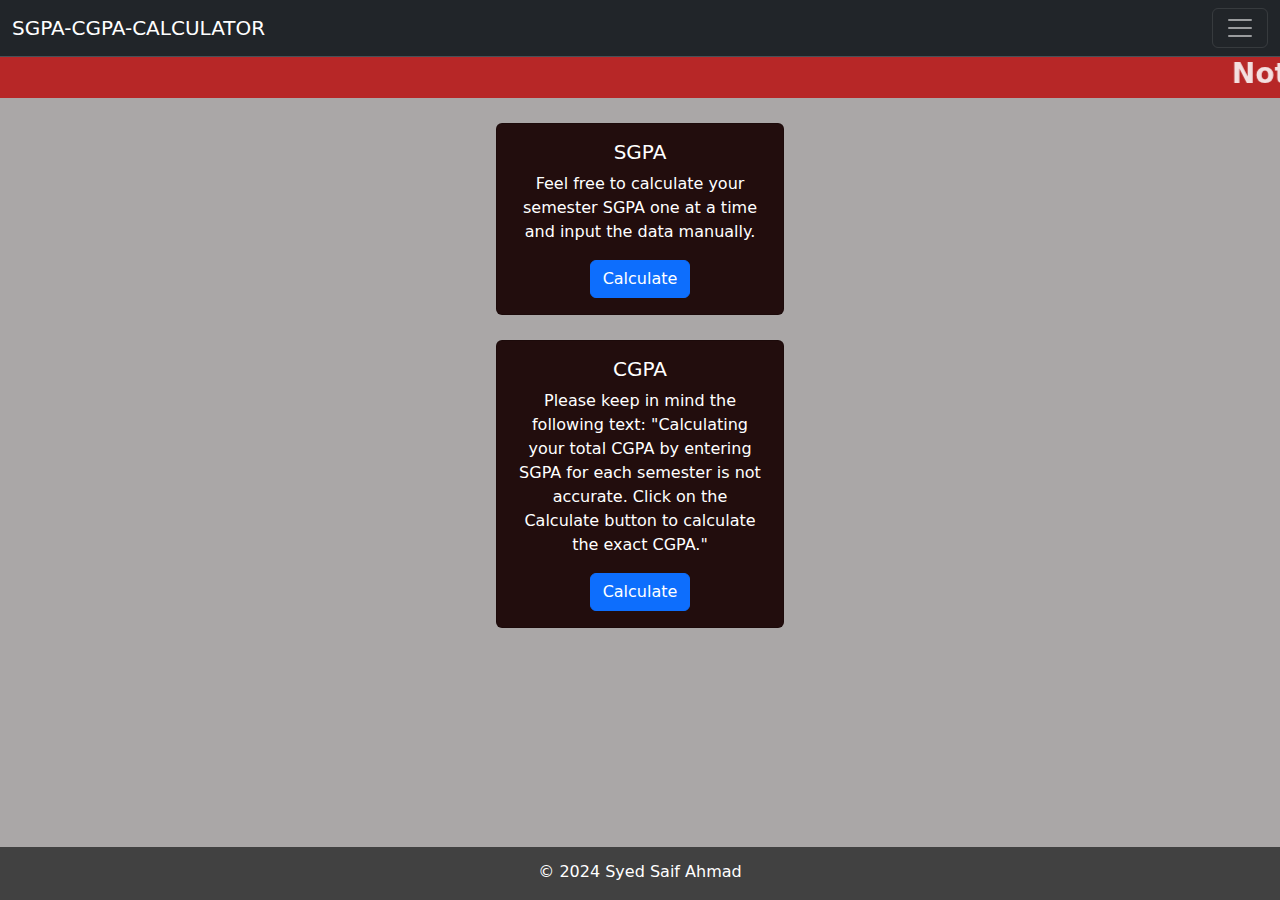
<file: index.html>
<!doctype html>
<html lang="en">
  <head>
    <meta charset="utf-8">
    <meta name="viewport" content="width=device-width, initial-scale=1">
    <title>SGPA-CGPA-CALCULATOR</title>
    <link href="https://cdn.jsdelivr.net/npm/bootstrap@5.3.3/dist/css/bootstrap.min.css" rel="stylesheet" integrity="sha384-QWTKZyjpPEjISv5WaRU9OFeRpok6YctnYmDr5pNlyT2bRjXh0JMhjY6hW+ALEwIH" crossorigin="anonymous">
    <link rel="stylesheet" href="style.css">
  </head>
  <body>
    <nav class="navbar bg-dark border-bottom border-body" data-bs-theme="dark">
        <div class="container-fluid">
          <a class="navbar-brand" href="#">SGPA-CGPA-CALCULATOR</a>
          <button class="navbar-toggler" type="button" data-bs-toggle="collapse" data-bs-target="#navbarNav" aria-controls="navbarNav" aria-expanded="false" aria-label="Toggle navigation">
            <span class="navbar-toggler-icon"></span>
          </button>
          <div class="collapse navbar-collapse" id="navbarNav">
            <ul class="navbar-nav">
              <li class="nav-item">
                <a class="nav-link active" aria-current="page" href="https://syedsaifahmad.github.io/SGPA-CGPA-CALCULATOR/">HOME</a>
              </li>
              <li class="nav-item">
                <a class="nav-link" href="sgpa.html">SGPA</a>
              </li>
              <li class="nav-item">
                <a class="nav-link" href="cgpa.html">CGPA</a>
              </li>
            </ul>
          </div>
        </div>
      </nav>
      <main>
        <h3 class="note" style="color: rgb(243, 224, 224); background-color: #b72727;"><b><marquee behavior="" direction="left">Note : Calculating Average of SGPA is not a CGPA.</marquee></b></h3>
        <div class="card" style="width: 18rem;">
            <div class="card-body">
              <h5 class="card-title">SGPA</h5>
              <p class="card-text">Feel free to calculate your semester SGPA one at a time and input the data manually.</p>
              <a href="sgpa.html" class="btn btn-primary">Calculate</a>
            </div>
          </div>
        <div class="card" style="width: 18rem;">
            <div class="card-body">
              <h5 class="card-title">CGPA</h5>
              <p class="card-text">Please keep in mind the following text: "Calculating your total CGPA by entering SGPA for each semester is not accurate. Click on the Calculate button to calculate the exact CGPA."</p>
              <a href="cgpa.html" class="btn btn-primary">Calculate</a>
            </div>
          </div>
      </main>
      <footer class="footer">
        <p>&#169 2024 Syed Saif Ahmad</p>
    </footer>
    <script src="https://cdn.jsdelivr.net/npm/bootstrap@5.3.3/dist/js/bootstrap.bundle.min.js" integrity="sha384-YvpcrYf0tY3lHB60NNkmXc5s9fDVZLESaAA55NDzOxhy9GkcIdslK1eN7N6jIeHz" crossorigin="anonymous"></script>
  </body>
</html>
</file>
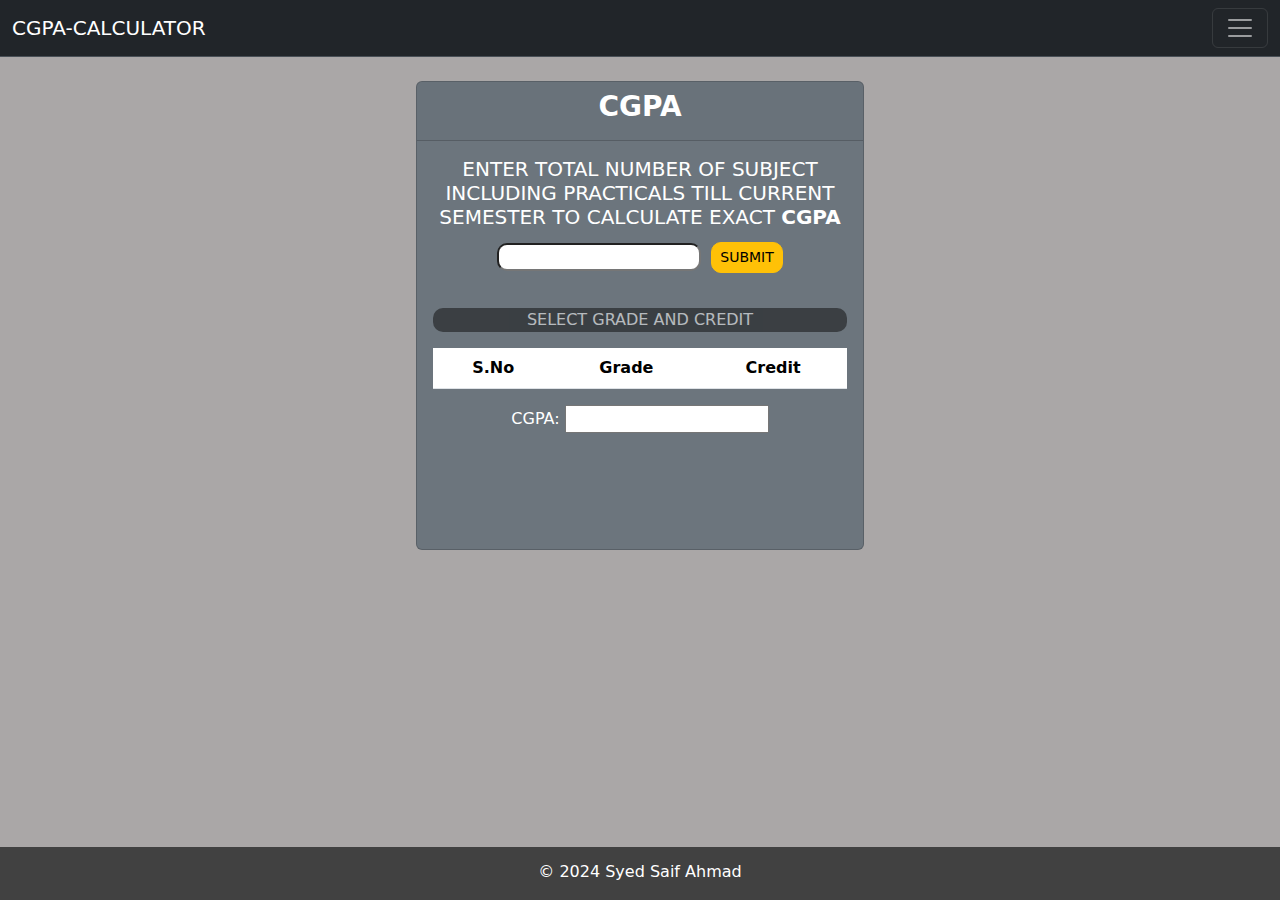
<file: cgpa.html>
<!doctype html>
<html lang="en">
  <head>
    <meta charset="utf-8">
    <meta name="viewport" content="width=device-width, initial-scale=1">
    <title>SGPA-CGPA-CALCULATOR</title>
    <link href="https://cdn.jsdelivr.net/npm/bootstrap@5.3.3/dist/css/bootstrap.min.css" rel="stylesheet" integrity="sha384-QWTKZyjpPEjISv5WaRU9OFeRpok6YctnYmDr5pNlyT2bRjXh0JMhjY6hW+ALEwIH" crossorigin="anonymous">
    <link rel="stylesheet" href="style.css">
  </head>
  <body>
    <nav class="navbar bg-dark border-bottom border-body" data-bs-theme="dark">
        <div class="container-fluid">
          <a class="navbar-brand" href="#">CGPA-CALCULATOR</a>
          <button class="navbar-toggler" type="button" data-bs-toggle="collapse" data-bs-target="#navbarNav" aria-controls="navbarNav" aria-expanded="false" aria-label="Toggle navigation">
            <span class="navbar-toggler-icon"></span>
          </button>
          <div class="collapse navbar-collapse" id="navbarNav">
            <ul class="navbar-nav">
              <li class="nav-item">
                <a class="nav-link active" aria-current="page" href="https://syedsaifahmad.github.io/SGPA-CGPA-CALCULATOR/">HOME</a>
              </li>
              <li class="nav-item">
                <a class="nav-link" href="sgpa.html">SGPA</a>
              </li>
              <li class="nav-item">
                <a class="nav-link" href="cgpa.html">CGPA</a>
              </li>
            </ul>
          </div>
        </div>
      </nav>
      <div class="card text-bg-secondary my-4" style="max-width: 28rem;" id="unique">
        <div class="card-header"><H3><B>CGPA</B></H3></div>
        <div class="card-body">
          <h5 class="card-title">ENTER TOTAL NUMBER OF SUBJECT INCLUDING PRACTICALS TILL CURRENT SEMESTER TO CALCULATE EXACT <B>CGPA</B></h5>
          <input type="number" class="submiting" id="subjectCount"><button class="btn btn-warning btn-sm submiting" onclick="populateTable()">SUBMIT</button>
          <p class="card-text-2">SELECT GRADE AND CREDIT</p>

 
          <table class="table" id="subjectTable">
            <thead>
              <tr>
                <th>S.No</th>
                <th>Grade</th>
                <th>Credit</th>
              </tr>
            </thead>
            <tbody>
            
            </tbody>
          </table>
          <!-- <label for="score">Score: </label>
            <input type="text" id="score" readonly> -->
          <label for="cgpa">CGPA: </label>
            <input type="text" id="cgpa" readonly>
        </div>
      </div>
      

      <footer class="footer">
        <p>&#169 2024 Syed Saif Ahmad</p>
    </footer>
    <script src="https://cdn.jsdelivr.net/npm/bootstrap@5.3.3/dist/js/bootstrap.bundle.min.js" integrity="sha384-YvpcrYf0tY3lHB60NNkmXc5s9fDVZLESaAA55NDzOxhy9GkcIdslK1eN7N6jIeHz" crossorigin="anonymous"></script>
    <script>
      function populateTable() {
        var subjectCount = document.getElementById("subjectCount").value;
        var tableBody = document.querySelector("#subjectTable tbody");
        tableBody.innerHTML = ""; // Clear existing table rows
    
        for (var i = 1; i <= subjectCount; i++) {
          var newRow = document.createElement("tr");
          newRow.innerHTML = `
            <td>${i}</td>
            <td>
          <select id="grade${i}" onchange="calculateScore()">
            <option value="10">A+</option>
            <option value="9">A</option>
            <option value="8">B</option>
            <option value="7">C</option>
            <option value="6">D</option>
            <option value="5">P</option>
            <option value="0">F</option>
          </select>
        </td>
              <td>
          <input type="number" id="credit${i}" step="0.1" oninput="calculateScore()" placeholder="Enter credit">
        </td>
          `;
          tableBody.appendChild(newRow);
        }
      }

      // Function to calculate the score and CGPA
  function calculateScore() {
    var subjectCount = document.getElementById("subjectCount").value;
    var totalCredit = 0;
    var totalScore = 0;

    for (var i = 1; i <= subjectCount; i++) {
      var credit = parseFloat(document.getElementById(`credit${i}`).value);
      var grade = parseInt(document.getElementById(`grade${i}`).value);
      var score = isNaN(credit) ? 0 : (credit * grade);
      totalCredit += isNaN(credit) ? 0 : credit;
      totalScore += score;
    }

    var cgpa = totalCredit === 0 ? 0 : totalScore / totalCredit;
    // document.getElementById("score").value = totalScore;
    document.getElementById("cgpa").value = cgpa.toFixed(2);
  }
    </script>
  </body>
</html>
</file>
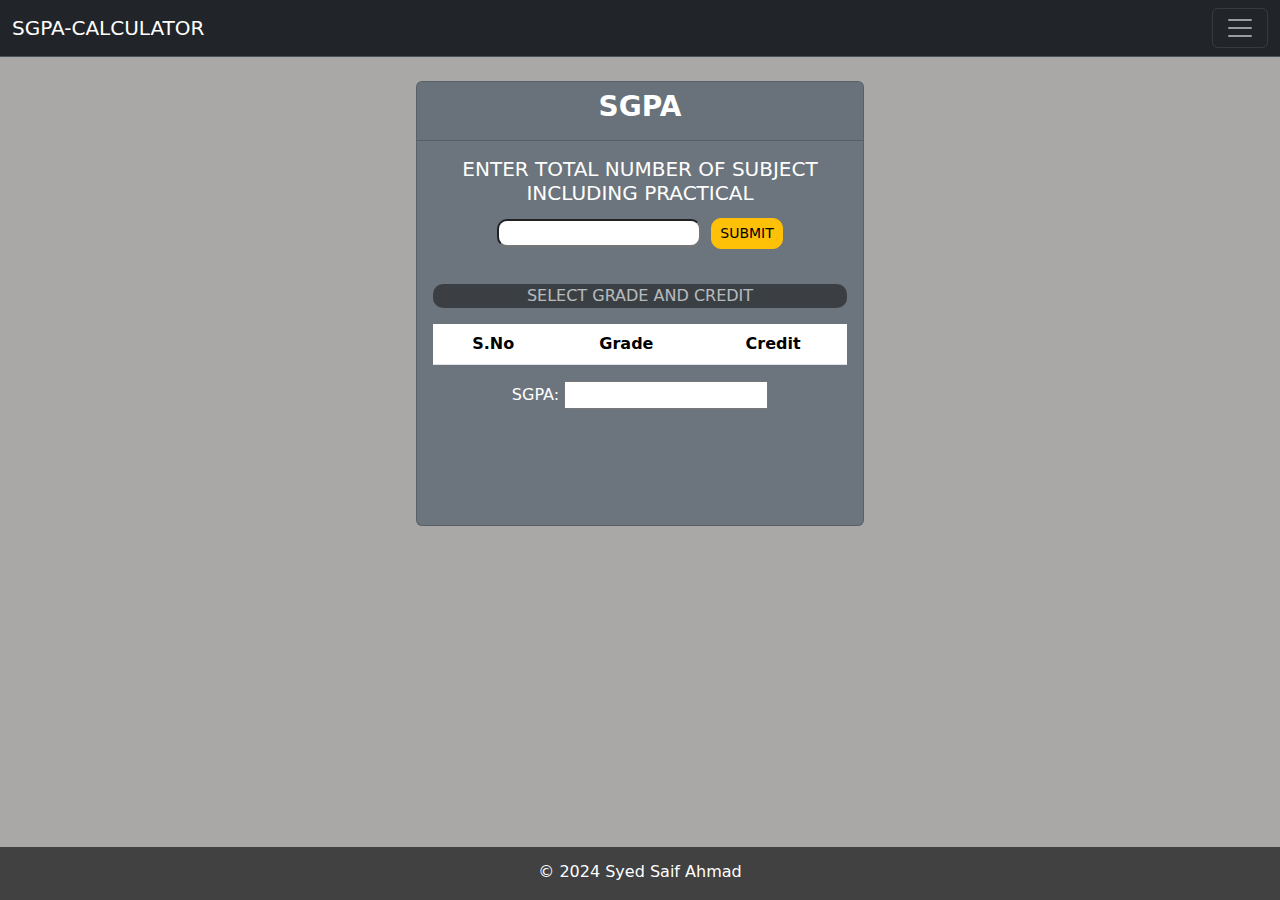
<file: sgpa.html>
<!doctype html>
<html lang="en">
  <head>
    <meta charset="utf-8">
    <meta name="viewport" content="width=device-width, initial-scale=1">
    <title>SGPA-CGPA-CALCULATOR</title>
    <link href="https://cdn.jsdelivr.net/npm/bootstrap@5.3.3/dist/css/bootstrap.min.css" rel="stylesheet" integrity="sha384-QWTKZyjpPEjISv5WaRU9OFeRpok6YctnYmDr5pNlyT2bRjXh0JMhjY6hW+ALEwIH" crossorigin="anonymous">
    <link rel="stylesheet" href="style.css">
  </head>
  <body>
    <nav class="navbar bg-dark border-bottom border-body" data-bs-theme="dark">
        <div class="container-fluid">
          <a class="navbar-brand" href="#">SGPA-CALCULATOR</a>
          <button class="navbar-toggler" type="button" data-bs-toggle="collapse" data-bs-target="#navbarNav" aria-controls="navbarNav" aria-expanded="false" aria-label="Toggle navigation">
            <span class="navbar-toggler-icon"></span>
          </button>
          <div class="collapse navbar-collapse" id="navbarNav">
            <ul class="navbar-nav">
              <li class="nav-item">
                <a class="nav-link active" aria-current="page" href="index.html">HOME</a>
              </li>
              <li class="nav-item">
                <a class="nav-link" href="sgpa.html">SGPA</a>
              </li>
              <li class="nav-item">
                <a class="nav-link" href="cgpa.html">CGPA</a>
              </li>
            </ul>
          </div>
        </div>
      </nav>
      <div class="card text-bg-secondary my-4" style="max-width: 28rem;" id="unique">
        <div class="card-header"><h3><B>SGPA</B></h3></div>
        <div class="card-body">
          <h5 class="card-title">ENTER TOTAL NUMBER OF SUBJECT INCLUDING PRACTICAL</h5>
          <input type="number" class="submiting" id="subjectCount"><button class="btn btn-warning btn-sm submiting" onclick="populateTable()">SUBMIT</button>
          <p class="card-text-2">SELECT GRADE AND CREDIT</p>

 
          <table class="table" id="subjectTable">
            <thead>
              <tr>
                <th>S.No</th>
                <th>Grade</th>
                <th>Credit</th>
              </tr>
            </thead>
            <tbody>
            
            </tbody>
          </table>
          <!-- <label for="score">Score: </label>
            <input type="text" id="score" readonly> -->
          <label for="sgpa">SGPA: </label>
            <input type="text" id="sgpa" readonly>
        </div>
      </div>
      

      <footer class="footer">
        <p>&#169 2024 Syed Saif Ahmad</p>
    </footer>
    <script src="https://cdn.jsdelivr.net/npm/bootstrap@5.3.3/dist/js/bootstrap.bundle.min.js" integrity="sha384-YvpcrYf0tY3lHB60NNkmXc5s9fDVZLESaAA55NDzOxhy9GkcIdslK1eN7N6jIeHz" crossorigin="anonymous"></script>
    <script>
      function populateTable() {
        var subjectCount = document.getElementById("subjectCount").value;
        var tableBody = document.querySelector("#subjectTable tbody");
        tableBody.innerHTML = ""; // Clear existing table rows
    
        for (var i = 1; i <= subjectCount; i++) {
          var newRow = document.createElement("tr");
          newRow.innerHTML = `
            <td>${i}</td>
            <td>
          <select id="grade${i}" onchange="calculateScore()">
            <option value="10">A+</option>
            <option value="9">A</option>
            <option value="8">B</option>
            <option value="7">C</option>
            <option value="6">D</option>
            <option value="5">P</option>
            <option value="0">F</option>
          </select>
        </td>
              <td>
          <input type="number" id="credit${i}" step="0.1" oninput="calculateScore()" placeholder="Enter credit">
        </td>
          `;
          tableBody.appendChild(newRow);
        }
      }

      // Function to calculate the score and SGPA
  function calculateScore() {
    var subjectCount = document.getElementById("subjectCount").value;
    var totalCredit = 0;
    var totalScore = 0;

    for (var i = 1; i <= subjectCount; i++) {
      var credit = parseFloat(document.getElementById(`credit${i}`).value);
      var grade = parseInt(document.getElementById(`grade${i}`).value);
      var score = isNaN(credit) ? 0 : (credit * grade);
      totalCredit += isNaN(credit) ? 0 : credit;
      totalScore += score;
    }

    var sgpa = totalCredit === 0 ? 0 : totalScore / totalCredit;
    // document.getElementById("score").value = totalScore;
    document.getElementById("sgpa").value = sgpa.toFixed(2);
  }
    </script>
  </body>
</html>
</file>
<file: style.css>
*{
    margin: 0;
    padding: 0;
    box-sizing: border-box;
}
body{
    background-color: #aaa7a7;
    color: #ffffff;
}
.footer{
    background-color: #414141;
    display: flex;
    justify-content: center;
    padding-top: 13px;
    position: fixed;
    width: 100%;
    bottom: 0;
    left: 0;
}
.card{
    background-color: rgb(34, 13, 13);
    color: white;
    margin: auto;
    margin-bottom: 25px;
    margin-top: 25px;
    text-align: center;
}
#unique{
    padding-bottom: 100px;
}
.card-text-2{
    margin-top: 30px ;
    background-color: #0a0a0a;
    opacity: 50%;
    border-radius: 10px;
}
.submiting{
    border-radius: 10px;
    margin: 5px;
}
</file>
